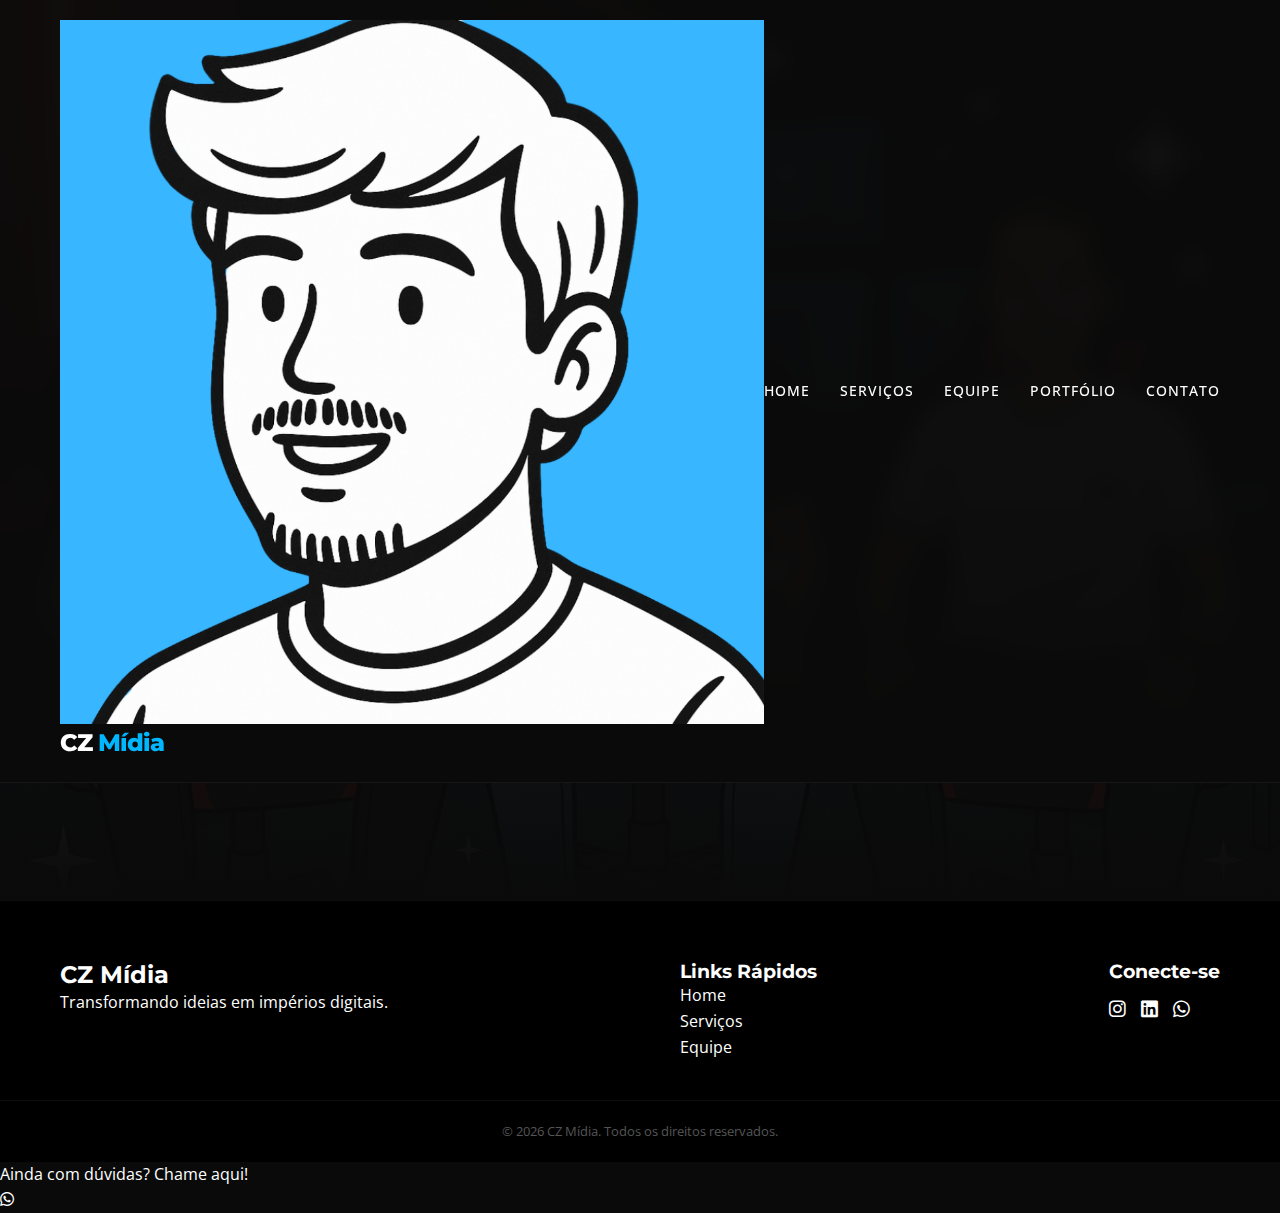
<file: obrigado.html>
<!DOCTYPE html>
<html lang="pt-BR">
<head>
    <meta charset="UTF-8">
    <meta name="viewport" content="width=device-width, initial-scale=1.0">
    <title>Obrigado! | CZ Mídia</title>
    
    <link rel="preconnect" href="https://fonts.googleapis.com">
    <link rel="preconnect" href="https://fonts.gstatic.com" crossorigin>
    <link href="https://fonts.googleapis.com/css2?family=Montserrat:wght@300;400;600;800&family=Open+Sans:wght@300;400;600&display=swap" rel="stylesheet">
    
    <link rel="stylesheet" href="https://cdnjs.cloudflare.com/ajax/libs/font-awesome/6.4.0/css/all.min.css">
    
    <link rel="shortcut icon" href="img/logo-cz-marketing.PNG" type="image/png">
    <link rel="stylesheet" href="style.css">
    <script>
        !function(f,b,e,v,n,t,s)
        {if(f.fbq)return;n=f.fbq=function(){n.callMethod?
        n.callMethod.apply(n,arguments):n.queue.push(arguments)};
        if(!f._fbq)f._fbq=n;n.push=n;n.loaded=!0;n.version='2.0';
        n.queue=[];t=b.createElement(e);t.async=!0;
        t.src=v;s=b.getElementsByTagName(e)[0];
        s.parentNode.insertBefore(t,s)}(window, document,'script',
        'https://connect.facebook.net/en_US/fbevents.js');
        fbq('init', '1376606360269813');
        fbq('track', 'PageView');
        </script>
        <noscript><img height="1" width="1" style="display:none"
        src="https://www.facebook.com/tr?id=1376606360269813&ev=PageView&noscript=1"
        /></noscript>
</head>
<body class="dark-theme">

    <nav class="navbar">
        <div class="container nav-container">
            <a href="index.html" class="logo">
                <img src="img/logo-cz-marketing.PNG" alt="Logo CZ Mídia" class="logo-img">
                CZ <span class="highlight">Mídia</span>
            </a>
            
            <div class="menu-toggle" id="mobile-menu">
                <span class="bar"></span>
                <span class="bar"></span>
                <span class="bar"></span>
            </div>
    
            <ul class="nav-menu">
                <li><a href="index.html#home" class="nav-link">Home</a></li>
                <li><a href="index.html#services" class="nav-link">Serviços</a></li>
                <li><a href="index.html#team" class="nav-link">Equipe</a></li>
                <li><a href="index.html#portfolio" class="nav-link">Portfólio</a></li>
                <li><a href="index.html#contact" class="nav-link btn-contact">Contato</a></li>
            </ul>
        </div>
    </nav>

    <header class="hero success-hero">
        <div class="hero-bg">
            <img src="img/Design sem nome (4).png" alt="Background CZ Mídia">
        </div>
        <div class="overlay"></div>
        
        <div class="container hero-content success-content">
            <div class="icon-wrapper">
                <i class="fa-regular fa-circle-check"></i>
            </div>
            
            <h1 class="hero-title">Solicitação <span class="text-gradient">Recebida!</span></h1>
            
            <p class="hero-subtitle success-message">
                Obrigado pelo contato. Já recebemos seus dados no nosso sistema.<br><br>
                Nosso time de especialistas analisará seu projeto e entrará em contato em até <strong class="text-white">24 horas</strong> (dias úteis) ou <strong class="text-white">48 horas</strong> (finais de semana).
            </p>

            <div class="action-buttons" style="display: flex; flex-direction: column; align-items: center; width: 100%;">
    
                <div class="urgent-call">
                    <p>Precisa de um atendimento imediato?</p>
                    <a href="https://wa.me/5527995029973?text=Olá,%20acabei%20de%20enviar%20um%20formulário%20no%20site%20e%20gostaria%20de%20agilizar%20o%20atendimento." 
                       target="_blank" 
                       class="btn btn-whatsapp-hero" 
                       style="opacity: 1 !important; transform: none !important;">
                        <i class="fab fa-whatsapp"></i> Falar com Especialista Agora
                    </a>
                </div>
            
                <a href="index.html" 
                   class="btn btn-outline back-home" 
                   style="opacity: 1 !important; transform: none !important; margin-bottom: 50px;">
                    <i class="fa-solid fa-arrow-left"></i> Voltar para o Site
                </a>
            
            </div>
        </div>
    </header>

    <footer>
        <div class="container footer-content">
            <div class="footer-logo">
                <h2>CZ Mídia</h2>
                <p>Transformando ideias em impérios digitais.</p>
            </div>
            <div class="footer-links">
                <h3>Links Rápidos</h3>
                <ul>
                    <li><a href="index.html#home">Home</a></li>
                    <li><a href="index.html#services">Serviços</a></li>
                    <li><a href="index.html#team">Equipe</a></li>
                </ul>
            </div>
            <div class="footer-social">
                <h3>Conecte-se</h3>
                <div class="social-icons">
                    <a href="#"><i class="fab fa-instagram"></i></a>
                    <a href="#"><i class="fab fa-linkedin"></i></a>
                    <a href="#"><i class="fab fa-whatsapp"></i></a>
                </div>
            </div>
        </div>
        <div class="footer-bottom">
            <p>&copy; 2026 CZ Mídia. Todos os direitos reservados.</p>
        </div>
    </footer>

    <div id="whatsapp-float">
        <div class="whatsapp-bubble">
            Ainda com dúvidas? Chame aqui!
        </div>
    
        <a 
            href="https://wa.me/5527995029973?text=Olá,%20estou%20na%20página%20de%20obrigado%20mas%20tenho%20uma%20dúvida" 
            target="_blank" 
            class="whatsapp-button"
            aria-label="Falar no WhatsApp"
        >
            <i class="fab fa-whatsapp"></i>
        </a>
    </div>

    <script src="script.js"></script>
</body>
</html>
</file>
<file: style.css>
/* --- Variables & Reset --- */
:root {
    --bg-color: #0a0a0a;
    --card-bg: #141414;
    --text-primary: #ffffff;
    --text-secondary: #a0a0a0;
    --accent: #00b6ff;       /* Azul claro premium */
    --accent-hover: #0096d6; /* Azul um pouco mais escuro para hover */    
    --font-heading: 'Montserrat', sans-serif;
    --font-body: 'Open Sans', sans-serif;
    --transition: all 0.3s cubic-bezier(0.25, 0.8, 0.25, 1);
}

* {
    margin: 0;
    padding: 0;
    box-sizing: border-box;
}

html {
    scroll-behavior: smooth;
}

body {
    font-family: var(--font-body);
    background-color: var(--bg-color);
    color: var(--text-primary);
    overflow-x: hidden;
    line-height: 1.6;
}

h1, h2, h3, h4, h5, h6 {
    font-family: var(--font-heading);
    font-weight: 700;
    line-height: 1.2;
}

a { text-decoration: none; color: inherit; transition: var(--transition); }
ul { list-style: none; }
img { max-width: 100%; display: block; }

.container {
    max-width: 1200px;
    margin: 0 auto;
    padding: 0 20px;
}

.text-gradient {
    background: linear-gradient(90deg, var(--accent), #ffffff);
    -webkit-background-clip: text;
    -webkit-text-fill-color: transparent;
}

/* --- Buttons --- */
.btn {
    display: inline-block;
    padding: 12px 30px;
    border-radius: 50px;
    font-weight: 600;
    text-transform: uppercase;
    font-size: 0.9rem;
    cursor: pointer;
    transition: var(--transition);
}

.btn-primary {
    background-color: var(--accent);
    color: #000;
}
.btn-primary:hover { background-color: var(--accent-hover); transform: translateY(-2px); }

.btn-outline {
    border: 1px solid var(--accent);
    color: var(--accent);
}
.btn-outline:hover { background-color: var(--accent); color: #000; }

.btn-text {
    background: none;
    border: none;
    color: var(--accent);
    cursor: pointer;
    font-weight: 600;
    margin-top: 10px;
    text-decoration: underline;
}

/* --- Navigation --- */
.navbar {
    position: fixed;
    top: 0;
    width: 100%;
    z-index: 1000;
    background: rgba(10, 10, 10, 0.9);
    backdrop-filter: blur(10px);
    border-bottom: 1px solid rgba(255,255,255,0.05);
    padding: 20px 0;
    transition: 0.3s;
}

.nav-container {
    display: flex;
    justify-content: space-between;
    align-items: center;
}

.logo {
    font-size: 1.5rem;
    font-weight: 800;
    font-family: var(--font-heading);
    letter-spacing: -1px;
}
.logo .highlight { color: var(--accent); }

.nav-menu { display: flex; gap: 30px; align-items: center; }
.nav-link { font-size: 0.9rem; font-weight: 500; text-transform: uppercase; letter-spacing: 1px; cursor: pointer; }
.nav-link:hover { color: var(--accent); }
.nav-link i { margin-left: 5px; font-size: 0.8em; transition: 0.3s; }

/* --- Estilos do Dropdown (Menu Suspenso) --- */

.dropdown-item {
    position: relative;
}

.dropdown-menu {
    display: none; /* Escondido por padrão */
    position: absolute;
    top: 150%; /* Um pouco mais abaixo para não colar */
    left: 0;
    background-color: #1a1a1a;
    min-width: 220px;
    box-shadow: 0 10px 30px rgba(0,0,0,0.5);
    border-radius: 8px;
    padding: 10px 0;
    list-style: none;
    z-index: 1001;
    border: 1px solid rgba(255,255,255,0.1);
}

.dropdown-menu li a {
    color: #ccc;
    padding: 12px 20px;
    display: block;
    text-decoration: none;
    font-size: 0.9rem;
    transition: 0.3s;
    border-bottom: 1px solid rgba(255,255,255,0.02);
}

.dropdown-menu li:last-child a { border-bottom: none; }

.dropdown-menu li a:hover {
    background-color: rgba(255, 255, 255, 0.05);
    color: var(--accent);
    padding-left: 25px; /* Efeito de deslizar levemente */
}

/* Estado Ativo (controlado pelo JS) */
.dropdown-item.active .dropdown-menu {
    display: block;
    animation: fadeInDropdown 0.3s ease forwards;
}

.dropdown-item.active .fa-chevron-down {
    transform: rotate(180deg);
}

@keyframes fadeInDropdown {
    from { opacity: 0; transform: translateY(10px); }
    to { opacity: 1; transform: translateY(0); }
}

.menu-toggle { display: none; cursor: pointer; }
.bar { display: block; width: 25px; height: 3px; background-color: white; margin: 5px auto; transition: 0.3s; }

/* --- Hero Section --- */
.hero {
    height: 100vh;
    width: 100%;
    position: relative;
    display: flex;
    align-items: center;
    overflow: hidden;
}

.hero-bg {
    position: absolute;
    top: 0;
    left: 0;
    width: 100%;
    height: 100%;
    z-index: -2;
}

.hero-bg img {
    width: 100%;
    height: 100%;
    object-fit: cover;
    animation: zoomEffect 20s infinite alternate;
}

.overlay {
    position: absolute;
    top: 0; left: 0; width: 100%; height: 100%;
    background: linear-gradient(to top, var(--bg-color), rgba(0,0,0,0.6));
    z-index: -1;
}

.hero-content {
    position: relative;
    z-index: 1;
    max-width: 800px;
    text-align: center;
    margin: 100px auto 0;
}
.hero-content .btn {
    opacity: 0; /* Começa invisível */
    transform: translateY(30px); /* Começa deslocado para baixo */
}

.hero-title {
    font-size: 4rem;
    margin-bottom: 20px;
    opacity: 0; /* Animated via JS */
    transform: translateY(30px);
}

.hero-subtitle {
    font-size: 1.2rem;
    color: var(--text-secondary);
    margin-bottom: 40px;
    opacity: 0;
    transform: translateY(30px);
}

/* --- Services --- */
.section { padding: 100px 0; }
.section-header { text-align: center; margin-bottom: 60px; }
.section-header h2 { font-size: 2.5rem; margin-bottom: 15px; }
.section-title{
    margin-bottom: 40px;
    text-align: center;
    font-size: 40px;
}

.services-grid {
    display: grid;
    grid-template-columns: repeat(auto-fit, minmax(250px, 1fr));
    gap: 30px;
}

.service-card {
    background: var(--card-bg);
    padding: 30px;
    border-radius: 8px;
    border: 1px solid rgba(255,255,255,0.05);
    transition: var(--transition);
}

.service-card:hover {
    transform: translateY(-10px);
    border-color: var(--accent);
}

.service-card i {
    font-size: 2rem;
    color: var(--accent);
    margin-bottom: 20px;
}

.service-card h3 { margin-bottom: 15px; font-size: 1.2rem; }
.service-card p { color: var(--text-secondary); font-size: 0.9rem; }

/* --- Team --- */
.team-block {
    display: flex;
    align-items: center;
    gap: 50px;
    margin-bottom: 100px;
}

.team-block.reverse { flex-direction: row-reverse; }

.team-img {
    flex: 1;
    height: 400px;
    overflow: hidden;
    border-radius: 12px;
}

.team-img img {
    width: 100%;
    height: 100%;
    object-fit: cover;
    transition: transform 0.5s;
}
.team-img:hover img { transform: scale(1.05); }

.team-info { flex: 1; }
.team-info h3 { font-size: 2.5rem; margin-bottom: 5px; }
.team-info .role { color: var(--accent); font-weight: 600; text-transform: uppercase; letter-spacing: 1px; display: block; margin-bottom: 20px; }
.team-info p { color: var(--text-secondary); margin-bottom: 30px; }

/* --- Portfolio Carousel --- */
.portfolio-section { overflow: hidden; }
.carousel-wrapper { margin-bottom: 60px; }
.carousel-wrapper h4 { margin-bottom: 20px; margin-left: 20px; color: var(--text-secondary); }

/* Force linear ticker movement for swiper */
.swiper-wrapper {
    transition-timing-function: linear !important; 
}

.project-card {
    background: var(--card-bg);
    border-radius: 8px;
    overflow: hidden;
    /* Fixed width for carousel items */
    width: 300px; 
    height: 400px;
}

.project-card img {
    width: 100%;
    height: 200px;
    object-fit: cover;
}

.card-content { padding: 20px; }
.card-content h5 { font-size: 1.1rem; margin-bottom: 5px; }
.card-content p { font-size: 0.9rem; color: var(--text-secondary); }

/* --- Modal --- */
.modal {
    display: none;
    position: fixed;
    z-index: 2000;
    left: 0; top: 0;
    width: 100%; height: 100%;
    background-color: rgba(0,0,0,0.9);
    backdrop-filter: blur(5px);
    justify-content: center;
    align-items: center;
}

.modal-content {
    background: var(--card-bg);
    width: 90%;
    max-width: 800px;
    border-radius: 10px;
    overflow: hidden;
    position: relative;
    border: 1px solid var(--accent);
}

.close-modal {
    position: absolute;
    right: 20px;
    top: 15px;
    color: #fff;
    font-size: 30px;
    cursor: pointer;
    z-index: 10;
}

.modal-body { display: flex; flex-direction: column; }
@media(min-width: 768px) { .modal-body { flex-direction: row; } }

.modal-body img {
    width: 100%;
    max-height: 300px;
    object-fit: cover;
}
@media(min-width: 768px) { .modal-body img { width: 50%; height: auto; max-height: none; } }

.modal-text { padding: 30px; flex: 1; }
.modal-text h3 { color: var(--accent); margin-bottom: 15px; }
.modal-text p { color: var(--text-secondary); margin-bottom: 25px; }

/* --- Footer --- */
footer {
    background: #000;
    padding: 60px 0 20px;
    border-top: 1px solid rgba(255,255,255,0.05);
}

.footer-content {
    display: flex;
    flex-wrap: wrap;
    justify-content: space-between;
    gap: 40px;
    margin-bottom: 40px;
}

.footer-social .social-icons { display: flex; gap: 15px; margin-top: 15px; }
.footer-social i {
    font-size: 1.2rem;
    transition: 0.3s;
}
.footer-social i:hover { color: var(--accent); }

.footer-bottom { text-align: center; border-top: 1px solid rgba(255,255,255,0.05); padding-top: 20px; color: #555; font-size: 0.8rem; }

/* --- Mobile Responsive (Media Queries) --- */
@media (max-width: 768px) {
    .hero-title { font-size: 2.5rem; }
    
    /* Mobile Menu Container */
    .nav-menu {
        position: fixed;
        left: -100%; 
        top: 70px;
        flex-direction: column;
        background: var(--bg-color);
        width: 100%;
        text-align: center;
        padding: 20px 0;
        transition: 0.3s;
        border-bottom: 1px solid #333;
        align-items: center;
        /* Habilita scroll se o menu for muito alto */
        max-height: calc(100vh - 70px); 
        overflow-y: auto;
    }

    .nav-menu.active { left: 0; }
    
    .menu-toggle { display: block; }
    
    /* Team Responsive */
    .team-block, .team-block.reverse { flex-direction: column; text-align: center; }
    .team-img { width: 100%; height: 300px; }

    /* Dropdown no Mobile */
    .dropdown-menu {
        position: static; /* Remove a flutuação */
        width: 90%; /* Largura quase total */
        margin: 10px auto; /* Centraliza */
        background-color: rgba(255, 255, 255, 0.03); /* Fundo sutilmente diferente */
        box-shadow: none;
        border: none;
    }
    
    .dropdown-item {
        width: 100%;
        text-align: center;
    }
    
    .dropdown-toggle {
        display: flex;
        justify-content: center; /* Centraliza o texto "Serviços" */
        align-items: center;
        gap: 10px;
        width: 100%;
    }
}

@keyframes zoomEffect {
    0% { transform: scale(1); }
    100% { transform: scale(1.1); }
}

/* --- Individual Page Specifics (Grid) --- */
.portfolio-grid {
    display: grid;
    grid-template-columns: repeat(2, 1fr);
    gap: 20px;
    padding: 50px 0;
}
@media(min-width: 992px) { .portfolio-grid { grid-template-columns: repeat(4, 1fr); } }
</file>
